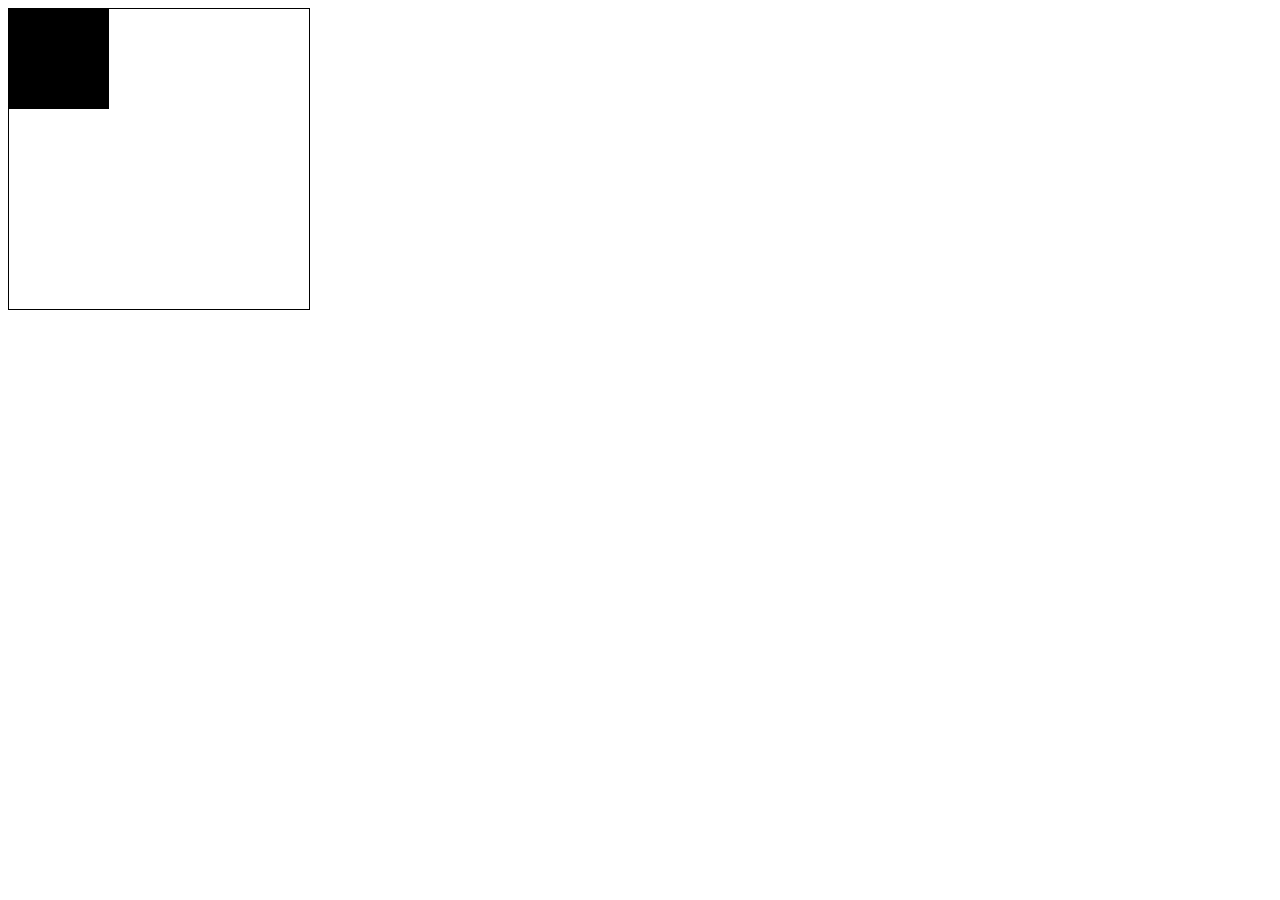
<file: Exemplu Canvas/index.html>
<!DOCTYPE html>
<html>
    <head>
        <script src="index.js" type="module"></script>
    </head>
    <body>
        <canvas id="canvas" width="300" height="300" style="border: 1px solid;"></canvas>
    </body>
</html>
</file>
